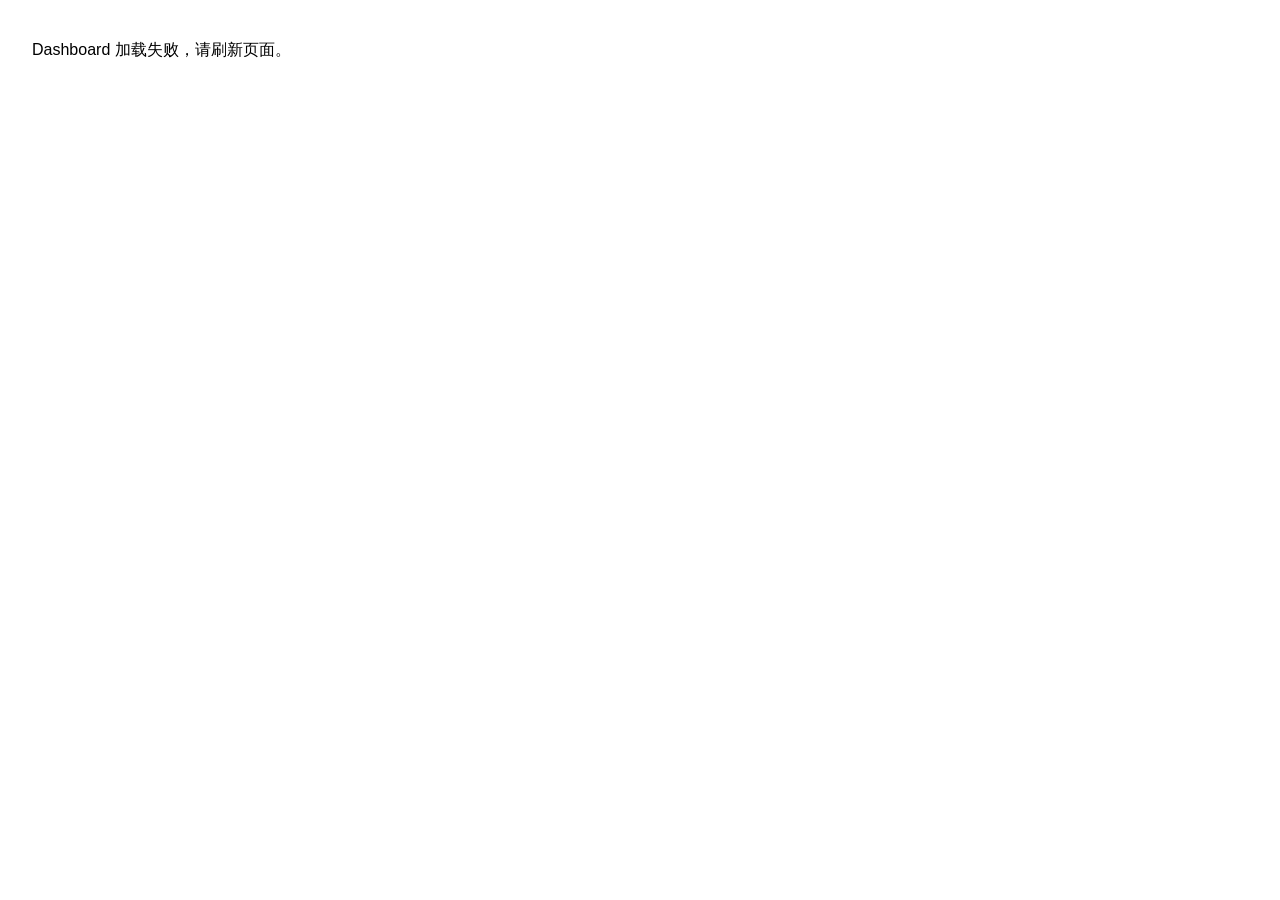
<file: index.html>
<!doctype html><html lang="zh-CN"><head><meta charset="utf-8"><meta name="viewport" content="width=device-width,initial-scale=1"><meta name="theme-color" content="#1f6045"><link rel="manifest" href="./manifest.webmanifest"><title>Italy Trip</title><script>
if('serviceWorker' in navigator){navigator.serviceWorker.register('./service-worker.js').catch(()=>{});}var mobile=matchMedia("(max-width:768px)").matches||/iPhone|Android|Mobile/i.test(navigator.userAgent);location.replace(mobile?"./mobile.html":"./desktop.html");
</script></head><body></body></html>
</file>
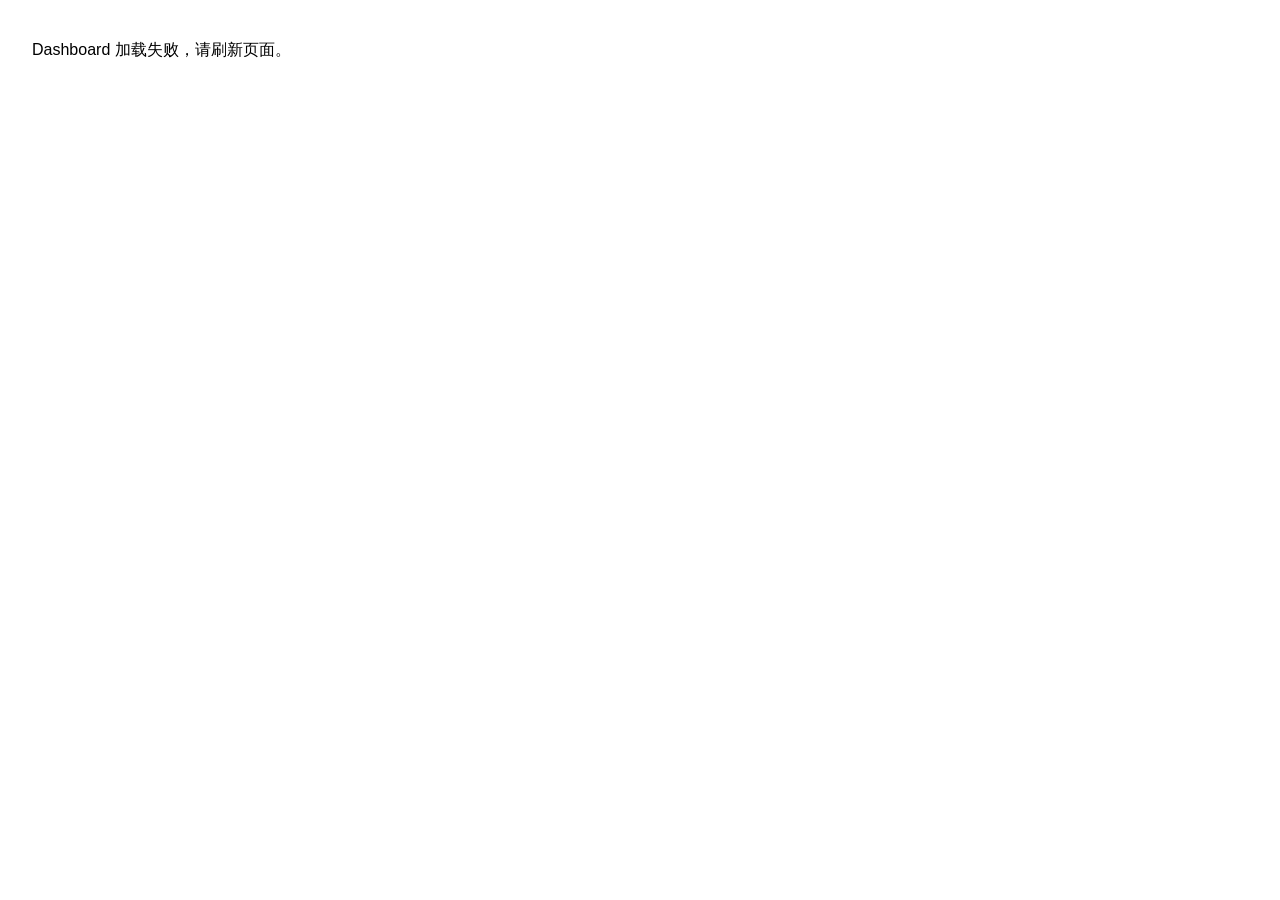
<file: desktop.html>
<!doctype html><meta charset="utf-8"><meta name="viewport" content="width=device-width,initial-scale=1"><title>Italy Trip Dashboard</title>
<script>
const BASE="https://raw.githubusercontent.com/susanlondon/italy-weather-trip/e1a4ce6d3616110503cb712c1ff83cb9c2325737/index.html";
Promise.all([
  fetch(BASE).then(r=>{if(!r.ok)throw Error('base');return r.text()}),
  fetch("./guide-data-v1.3.json?v=1.3.2").then(r=>{if(!r.ok)throw Error('data');return r.json()})
]).then(([t,data])=>{
  const version='1.3.2';
  const weatherDestinations=(data.weatherDestinations||[]).map(p=>p.id==='d055'?{...p,query:'Giardini-Naxos',latitude:37.82755,longitude:15.26713,sub:'天气点：Giardini-Naxos（固定坐标）'}:p);
  const defaults=JSON.stringify(weatherDestinations);
  t=t.replace(/const defaultPlaces=\[[\s\S]*?\];/,`const GUIDE_DATA_VERSION='${version}';const defaultPlaces=${defaults};`);
  t=t.replace(/const \$=s=>document\.querySelector\(s\);let places=JSON\.parse\(localStorage\.getItem\('italyTripPlaces'\)\|\|'null'\)\|\|defaultPlaces;/,
    "const $=s=>document.querySelector(s);const storedDataVersion=localStorage.getItem('italyTripDataVersion');let storedPlaces=JSON.parse(localStorage.getItem('italyTripPlaces')||'null');const defaultById=Object.fromEntries(defaultPlaces.map(p=>[p.id,p]));let places;if(storedDataVersion!==GUIDE_DATA_VERSION){places=(storedPlaces||defaultPlaces).map(p=>{const d=defaultById[p.id];if(!d)return p;return{...d,...p,query:p.id==='d055'?d.query:(p.query||d.query),latitude:d.latitude??p.latitude,longitude:d.longitude??p.longitude,sub:p.id==='d055'?d.sub:(p.sub||d.sub)}});localStorage.setItem('italyTripPlaces',JSON.stringify(places));localStorage.setItem('italyTripDataVersion',GUIDE_DATA_VERSION)}else{places=(storedPlaces||defaultPlaces).map(p=>{const d=defaultById[p.id];return d?{...d,...p,query:p.id==='d055'?d.query:(p.query||d.query),latitude:d.latitude??p.latitude,longitude:d.longitude??p.longitude,sub:p.id==='d055'?d.sub:(p.sub||d.sub)}:p})};");
  t=t.replace("if(!savedModules.includes('未分类'))savedModules.push('未分类');","");
  t=t.replaceAll("ensureModule('未分类');","");
  t=t.replace("updateSourceUI();updateLocationUI();updateSummary();setView('all');loadAll();","const __baseGeocode=geocode;geocode=async function(p){if(p&&p.latitude!=null&&p.longitude!=null)return{name:p.query||p.name,latitude:+p.latitude,longitude:+p.longitude,country_code:p.country||'IT'};return __baseGeocode(p)};const __gn=places.find(p=>p.id==='d055');if(__gn){Object.assign(__gn,{query:'Giardini-Naxos',country:'IT',latitude:37.82755,longitude:15.26713,sub:'天气点：Giardini-Naxos（固定坐标）'});savePlaces();}updateSourceUI();updateLocationUI();updateSummary();setView('all');loadAll();");
  t=t.replace("</head>","<link rel=\"stylesheet\" href=\"./weather-legend.css\"><link rel=\"stylesheet\" href=\"./desktop-weather-colors.css\"></head>");
  t=t.replace("</body>","<script src=\"./weather-first.js\"><"+"/script><script src=\"./weather-legend.js\"><"+"/script><script src=\"./desktop-weather-colors.js\"><"+"/script><script src=\"./module-manager-actions.js?v=5\"><"+"/script><script src=\"./sticky-table-header.js?v=2\"><"+"/script><script src=\"./sticky-horizontal-scroll.js?v=1\"><"+"/script><script src=\"./map-nav.js?v=1\"><"+"/script></body>");
  document.open();document.write(t);document.close();
}).catch(()=>{document.body.innerHTML="<p style='font-family:sans-serif;padding:24px'>Dashboard 加载失败，请刷新页面。</p>";});
</script>
</file>
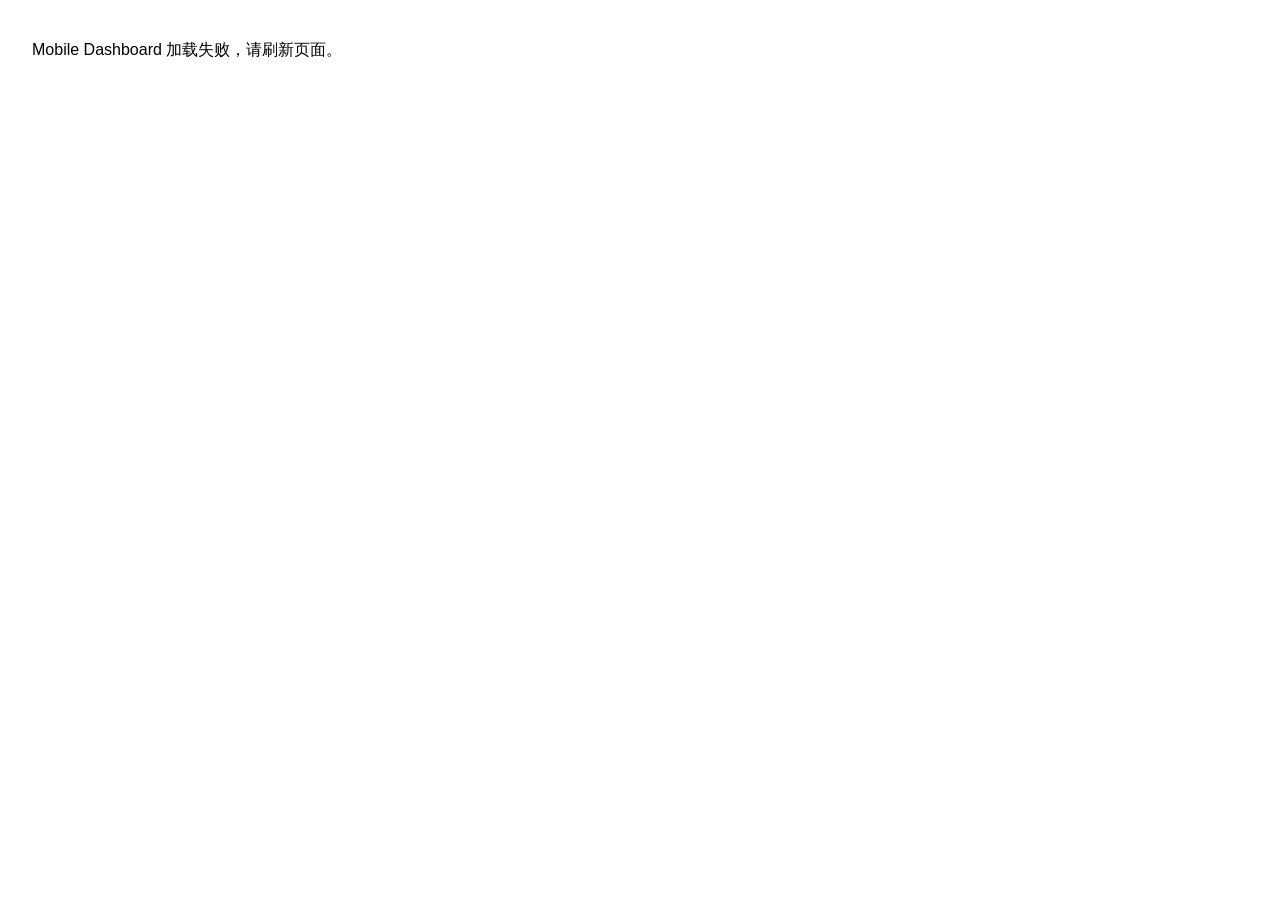
<file: mobile.html>
<!doctype html><meta charset="utf-8"><meta name="viewport" content="width=device-width,initial-scale=1,viewport-fit=cover"><meta name="theme-color" content="#1f6045"><link rel="manifest" href="./manifest.webmanifest"><title>Italy Trip</title>
<script>
const BASE="https://raw.githubusercontent.com/susanlondon/italy-weather-trip/e1a4ce6d3616110503cb712c1ff83cb9c2325737/index.html";
Promise.all([
  fetch(BASE).then(r=>{if(!r.ok)throw Error('base');return r.text()}),
  fetch("./guide-data-v1.3.json?v=1.3.2").then(r=>{if(!r.ok)throw Error('data');return r.json()})
]).then(([t,data])=>{
  const version='1.3.2';
  const weatherDestinations=(data.weatherDestinations||[]).map(p=>p.id==='d055'?{...p,query:'Giardini-Naxos',latitude:37.82755,longitude:15.26713,sub:'天气点：Giardini-Naxos（固定坐标）'}:p);
  const defaults=JSON.stringify(weatherDestinations);
  t=t.replace(/const defaultPlaces=\[[\s\S]*?\];/,`const GUIDE_DATA_VERSION='${version}';const defaultPlaces=${defaults};`);
  t=t.replace(/const \$=s=>document\.querySelector\(s\);let places=JSON\.parse\(localStorage\.getItem\('italyTripPlaces'\)\|\|'null'\)\|\|defaultPlaces;/,
    "const $=s=>document.querySelector(s);const storedDataVersion=localStorage.getItem('italyTripDataVersion');let storedPlaces=JSON.parse(localStorage.getItem('italyTripPlaces')||'null');const defaultById=Object.fromEntries(defaultPlaces.map(p=>[p.id,p]));let places;if(storedDataVersion!==GUIDE_DATA_VERSION){places=(storedPlaces||defaultPlaces).map(p=>{const d=defaultById[p.id];if(!d)return p;return{...d,...p,query:p.id==='d055'?d.query:(p.query||d.query),latitude:d.latitude??p.latitude,longitude:d.longitude??p.longitude,sub:p.id==='d055'?d.sub:(p.sub||d.sub)}});localStorage.setItem('italyTripPlaces',JSON.stringify(places));localStorage.setItem('italyTripDataVersion',GUIDE_DATA_VERSION)}else{places=(storedPlaces||defaultPlaces).map(p=>{const d=defaultById[p.id];return d?{...d,...p,query:p.id==='d055'?d.query:(p.query||d.query),latitude:d.latitude??p.latitude,longitude:d.longitude??p.longitude,sub:p.id==='d055'?d.sub:(p.sub||d.sub)}:p})};");
  t=t.replace("if(!savedModules.includes('未分类'))savedModules.push('未分类');","");
  t=t.replaceAll("ensureModule('未分类');","");
  t=t.replace("updateSourceUI();updateLocationUI();updateSummary();setView('all');loadAll();","const __baseGeocode=geocode;geocode=async function(p){if(p&&p.latitude!=null&&p.longitude!=null)return{name:p.query||p.name,latitude:+p.latitude,longitude:+p.longitude,country_code:p.country||'IT'};return __baseGeocode(p)};const __gn=places.find(p=>p.id==='d055');if(__gn){Object.assign(__gn,{query:'Giardini-Naxos',country:'IT',latitude:37.82755,longitude:15.26713,sub:'天气点：Giardini-Naxos（固定坐标）'});savePlaces();}updateSourceUI();updateLocationUI();updateSummary();setView('all');loadAll();");
  t=t.replace("</head>","<link rel=\"stylesheet\" href=\"./mobile.css\"><link rel=\"stylesheet\" href=\"./mobile-compact.css\"><link rel=\"stylesheet\" href=\"./weather-visual.css\"><link rel=\"stylesheet\" href=\"./mobile-5day.css\"><link rel=\"stylesheet\" href=\"./mobile-landscape.css\"></head>");
  t=t.replace("<body>","<body><div id=\"mobileRoot\"></div>");
  t=t.replace("</body>","<script src=\"./weather-first.js\"><"+"/script><script src=\"./mobile-runtime-v2.js?v=maptop1\"><"+"/script><script src=\"./weather-visual.js\"><"+"/script><script src=\"./mobile-5day.js\"><"+"/script><script src=\"./mobile-landscape.js\"><"+"/script></body>");
  document.open();document.write(t);document.close();
}).catch(()=>{document.body.innerHTML="<p style='font-family:sans-serif;padding:24px'>Mobile Dashboard 加载失败，请刷新页面。</p>";});
</script>
</file>
